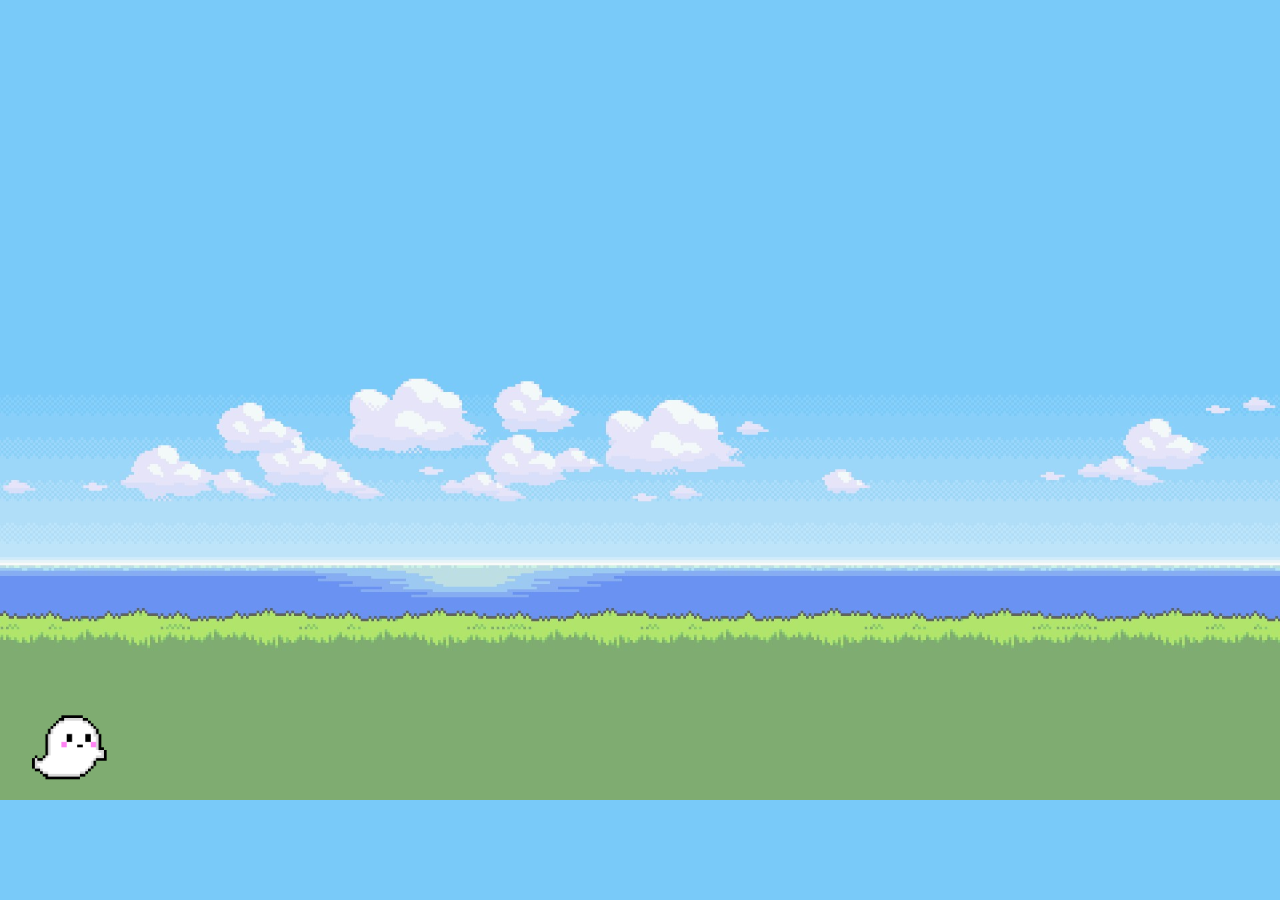
<file: LAB/lab08/challenge/adventure_script/index.html>
<!DOCTYPE html>
<html lang="en" dir="ltr">
   <head>
      <meta charset="utf-8">
      <title>Adventure Script</title>
      <meta name="viewport" content="width=device-width,initial-scale=1">
      <link rel="stylesheet" href="adventure.css"/>
   </head>
   <body>
      <div id="player"></div>
      <script src="adventure.js"></script>
   </body>
</html>
</file>
<file: LAB/lab08/challenge/adventure_script/adventure.css>
body {
	background-size: cover;
	background-image: url("imgs/background.jpg");
}
@keyframes hover{
	0% {bottom: 118px}
	50% {bottom: 120px}
	100% {bottom: 118px}
}

#player {
	width: 106px;
	height: 96px;
	background-image: url("imgs/ghost.png");
	background-size: cover;
	position: absolute;
	bottom: 118px;
	animation-name: hover;
	animation-duration: 2s;
	animation-iteration-count: infinite;
}
</file>
